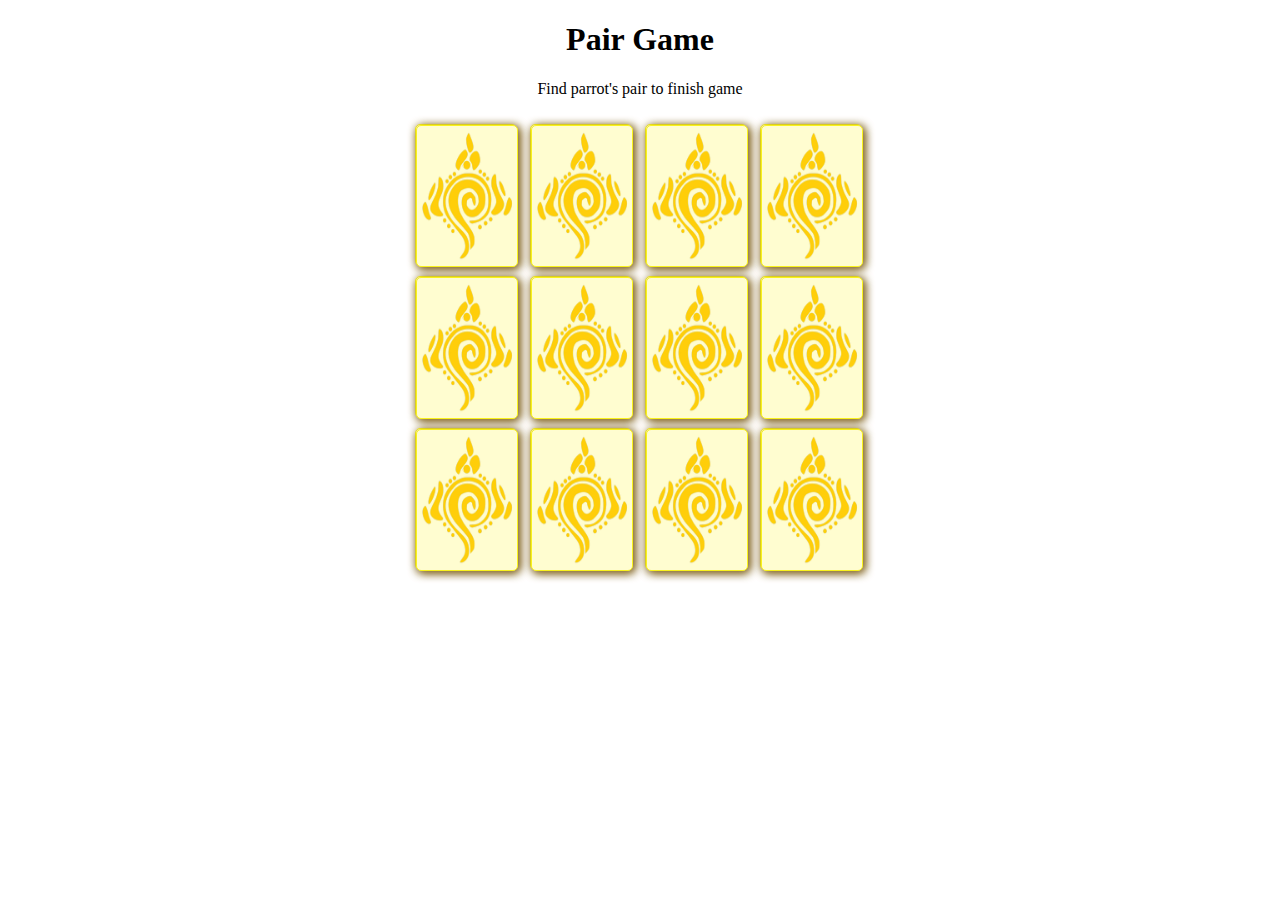
<file: task 8/index.html>
<!DOCTYPE html>
<html lang="en">
<head>
    <meta charset="UTF-8">
    <title>Pair Game</title>
    <link rel="stylesheet" href="css.css">
</head>
<body>
   <main>
      <h1>Pair Game</h1> 
       <p>Find parrot's pair to finish game</p>
       <div class="cardsBlock" onclick="onClick(event)">
           <div class="flipper" id="0">
               <div class = "front"></div>
               <div class = "back"><img src="images/back.png" alt="back"></div>
           </div>
           <div class="flipper" id="1">
                <div class = "front"></div>
                <div class = "back"><img src="images/back.png" alt="back"></div>
           </div>
           <div class="flipper" id="2">
                <div class = "front"></div>
                <div class = "back"><img src="images/back.png" alt="back"></div>
           </div>
           <div class="flipper" id="3">
                <div class = "front"></div>
                <div class = "back"><img src="images/back.png" alt="back"></div>
           </div>
           <div class="flipper" id="4">
                <div class = "front"></div>
                <div class = "back"><img src="images/back.png" alt="back"></div>
           </div>
           <div class="flipper" id="5">
                <div class = "front"></div>
                <div class = "back"><img src="images/back.png" alt="back"></div>
           </div>
           <div class="flipper" id="6">
                <div class = "front"></div>
                <div class = "back"><img src="images/back.png" alt="back"></div>
           </div>
           <div class="flipper" id="7">
                <div class = "front"></div>
                <div class = "back"><img src="images/back.png" alt="back"></div>
           </div>
           <div class="flipper" id="8">
                <div class = "front"></div>
                <div class = "back"><img src="images/back.png" alt="back"></div>
           </div>
           <div class="flipper" id="9">
                <div class = "front"></div>
                <div class = "back"><img src="images/back.png" alt="back"></div>
           </div>
           <div class="flipper" id="10">
                <div class = "front"></div>
                <div class = "back"><img src="images/back.png" alt="back"></div>
           </div>
           <div class="flipper" id="11">
                <div class = "front"></div>
                <div class = "back"><img src="images/back.png" alt="back"></div>
           </div>
       </div>
       
   </main>
    
    
    <script src="game.js"></script>
</body>
</html>
</file>
<file: task 8/css.css>
h1,
p{
    text-align: center;
}

.cardsBlock{
    display: grid;
    grid-template-columns:repeat(4,1fr);
    width: 450px;
    margin: 0 auto;
	padding: 10px;
	grid-gap: 10px;
    perspective: 1000px;
}


.flipper, .front, .back{
    width: 100px;
    height: 140px;
    border: 1px solid #F9F21C;
    border-radius: 5px;
    background: #FFFDD0;
    box-shadow: 2px 2px 10px #896D2C;
  }
.front img, .back img{
    width: 100%;
    height: 100%}

.flipper {
    transition: 0.8s;
    transform-style: preserve-3d;
    position: relative;
}
.front, .back {
    backface-visibility: hidden;
    position: absolute; 
    top: 0;
    left:0;
}

.back {
    z-index: 2;
    transform: rotateY(0deg);
}
.front{
    transform: rotateY(180deg);
    background-repeat: no-repeat !important;
}
</file>
